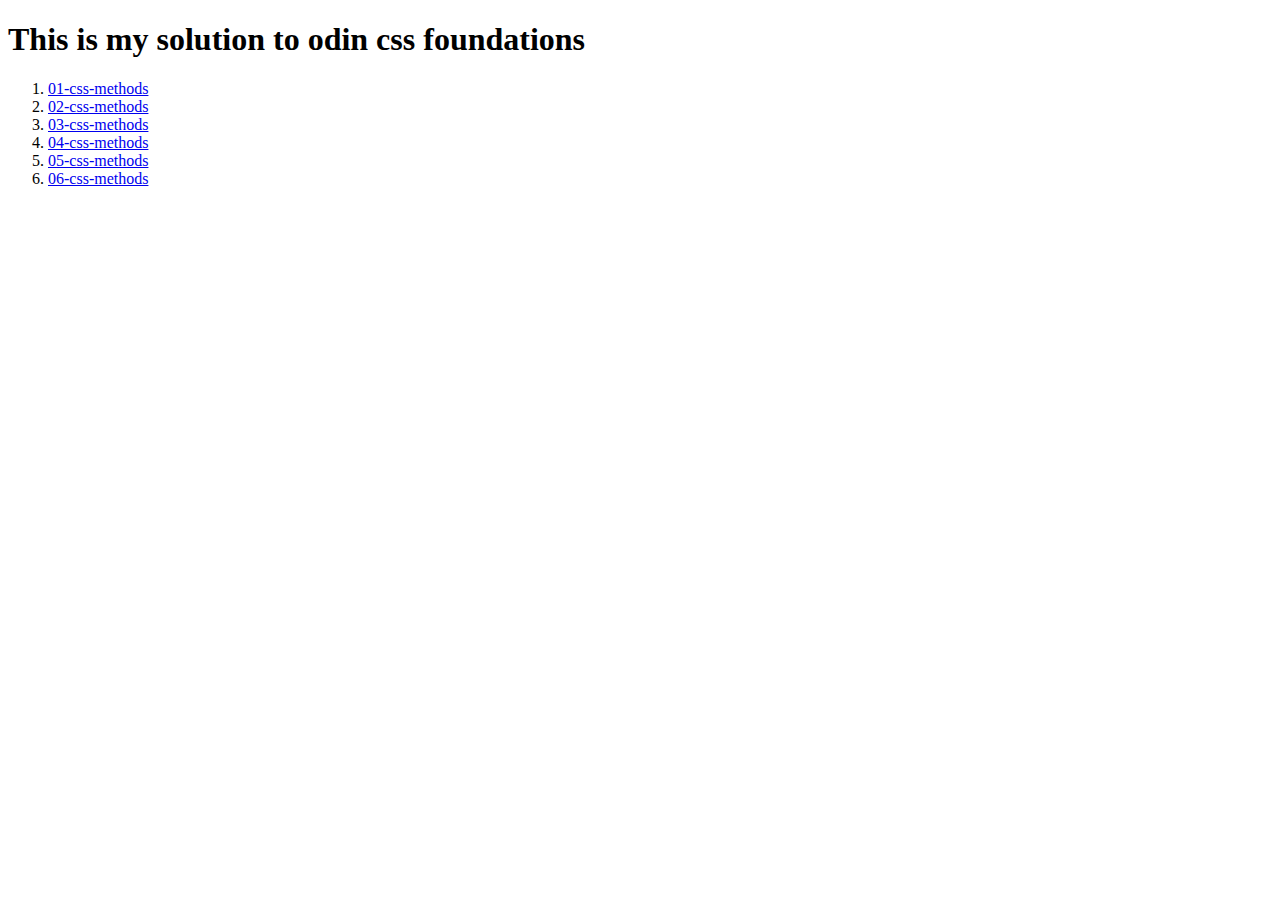
<file: foundations/index.html>
<!DOCTYPE html>
<html>
  <head>
    <meta charset="utf-8" />
    <title>Foundations: Solutions</title>
  </head>

  <body>
    <h1>This is my solution to odin css foundations</h1>
    <ol>
      <li><a href="./01-css-methods/index.html">01-css-methods</a></li>
      <li><a href="./02-class-id-selectors/index.html">02-css-methods</a></li>
      <li><a href="./03-grouping-selectors/index.html">03-css-methods</a></li>
      <li><a href="./04-chaining-selectors/index.html">04-css-methods</a></li>
      <li>
        <a href="./05-descendant-combinator/index.html">05-css-methods</a>
      </li>
      <li><a href="./06-cascade-fix/index.html">06-css-methods</a></li>
    </ol>
  </body>
</html>
</file>
